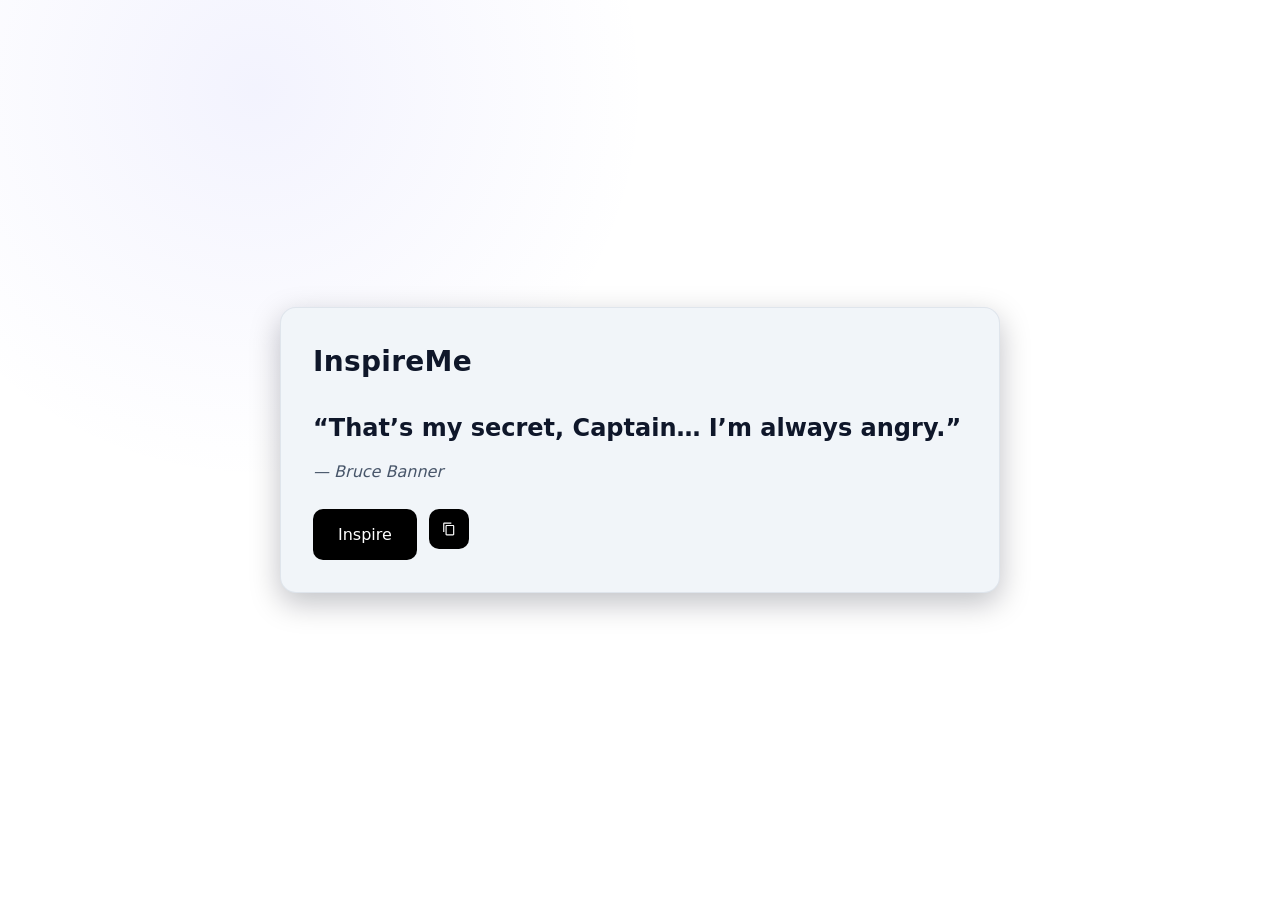
<file: index.html>
<!--
  <!DOCTYPE html> tells the browser to use HTML5 standards mode.
-->
<!DOCTYPE html>
<!-- The root element of an HTML page; lang="en" helps screen readers and SEO. -->
<html lang="en">
<head>
  <!-- Sets the character encoding so all characters (like quotes " ") render correctly. -->
  <meta charset="UTF-8" />
  <!-- Ensures proper scaling on phones: width = device width; initial zoom = 1. -->
  <meta name="viewport" content="width=device-width, initial-scale=1" />
  <!-- The tab title shown in the browser. -->
  <title>InspireMe — Random Quote Generator</title>
  <!-- Link our stylesheet file to style this page. -->
  <link rel="stylesheet" href="styles.css" />
  <!-- Load our JS *after* HTML is parsed so elements exist when JS runs. -->
  <script src="script.js" defer></script>
</head>

<!-- The visible content of the page starts here. -->
<body>
  <!-- A semantic wrapper for the main content; assists accessibility. -->
  <main>
    <!-- The widget region; role/aria-label help assistive tech describe this section. -->
    <section id="inspireme-widget" class="quote-widget" role="region" aria-label="Random quote generator">
      <!-- A heading for the widget. Screen readers also use this for quick navigation. -->
      <h1 class="title">InspireMe</h1>

      <!-- figure groups a quote (blockquote) with its caption (author). -->
      <figure class="quote-box">
        <!--
          blockquote is for quoted text.
          id="quote" lets JS find/update this element.
          aria-live="polite" asks screen readers to announce updates without interrupting.
          cite attribute can hold a source/author hint.
        -->
        <blockquote id="quote" aria-live="polite" cite=""></blockquote>

        <!-- figcaption labels the figure; here we show the author. -->
        <figcaption id="author"></figcaption>
      </figure>

      <!-- Controls row for actions. -->
      <div class="controls">
        <!-- type="button" prevents form submission behavior (even if inside a form). -->
        <button id="new-quote" type="button" aria-label="Show a new random quote">Inspire</button>
        <button id="copy-quote" type="button" aria-label="Copy the current quote to clipboard">
            <!-- SVG Copy Icon -->
            <svg xmlns="http://www.w3.org/2000/svg" width="20" height="20" fill="currentColor"
                 viewBox="0 0 24 24" aria-hidden="true">
              <path d="M16 1H4c-1.1 0-2 .9-2 2v14h2V3h12V1zm3 4H8c-1.1 0-2 
                       .9-2 2v14c0 1.1.9 2 2 2h11c1.1 0 2-.9 
                       2-2V7c0-1.1-.9-2-2-2zm0 16H8V7h11v14z"/>
            </svg>
        </button>          
      </div>
    </section>
  </main>
</body>
</html>
</file>
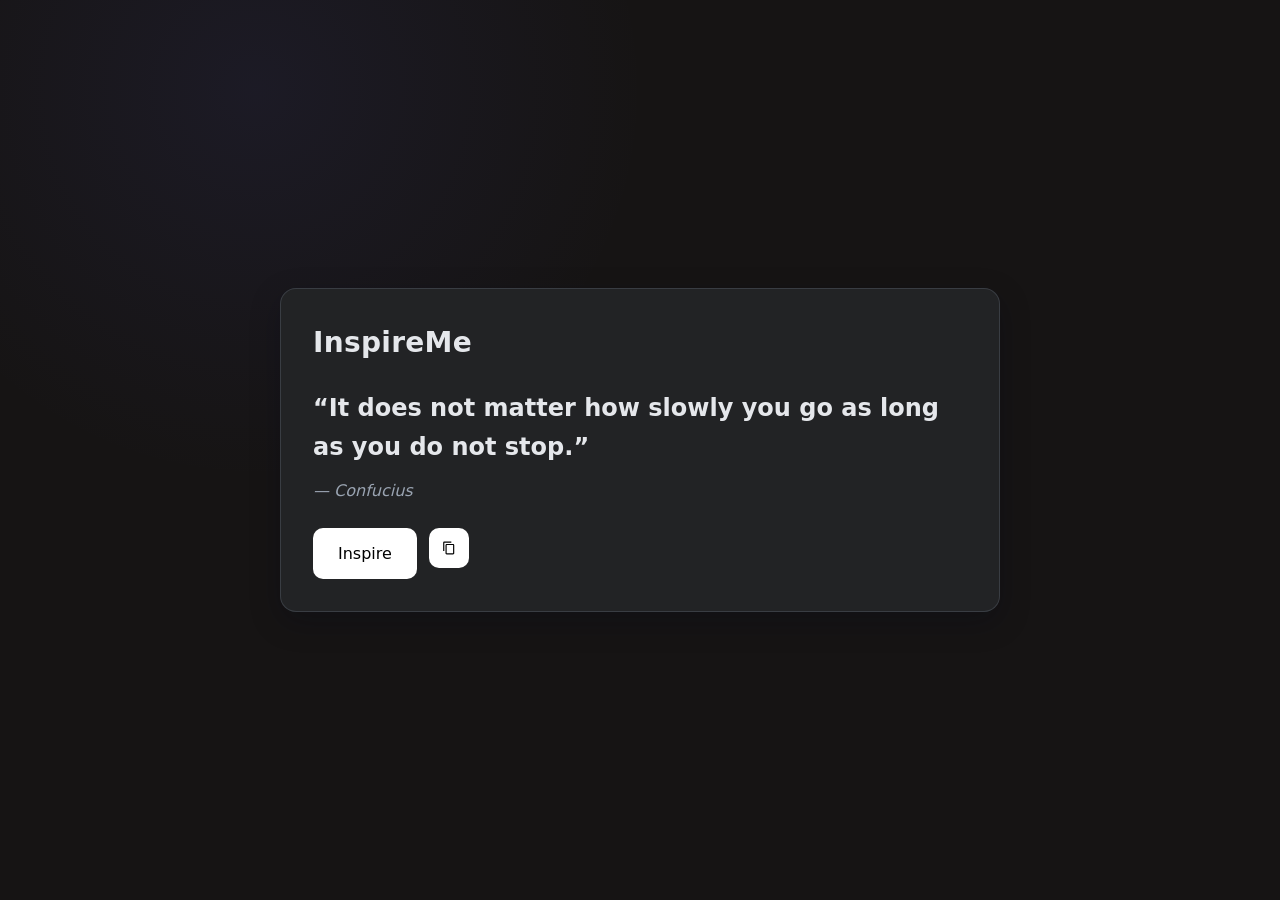
<file: quote-widget.html>
<!--
  <!DOCTYPE html> tells the browser to use HTML5 standards mode.
-->
<!DOCTYPE html>
<!-- The root element of an HTML page; lang="en" helps screen readers and SEO. -->
<html lang="en">
<head>
  <!-- Sets the character encoding so all characters (like quotes “ ”) render correctly. -->
  <meta charset="UTF-8" />
  <!-- Ensures proper scaling on phones: width = device width; initial zoom = 1. -->
  <meta name="viewport" content="width=device-width, initial-scale=1" />
  <!-- The tab title shown in the browser. -->
  <title>InspireMe — Random Quote Generator</title>
  <!-- Link our stylesheet file to style this page. -->
  <link rel="stylesheet" href="quote-widget.css" />
  <!-- Load our JS *after* HTML is parsed so elements exist when JS runs. -->
  <script src="quote-widget.js" defer></script>
</head>

<!-- The visible content of the page starts here. -->
<body>
  <!-- A semantic wrapper for the main content; assists accessibility. -->
  <main>
    <!-- The widget region; role/aria-label help assistive tech describe this section. -->
    <section id="inspireme-widget" class="quote-widget" role="region" aria-label="Random quote generator">
      <!-- A heading for the widget. Screen readers also use this for quick navigation. -->
      <h1 class="title">InspireMe</h1>

      <!-- figure groups a quote (blockquote) with its caption (author). -->
      <figure class="quote-box">
        <!--
          blockquote is for quoted text.
          id="quote" lets JS find/update this element.
          aria-live="polite" asks screen readers to announce updates without interrupting.
          cite attribute can hold a source/author hint.
        -->
        <blockquote id="quote" aria-live="polite" cite=""></blockquote>

        <!-- figcaption labels the figure; here we show the author. -->
        <figcaption id="author"></figcaption>
      </figure>

      <!-- Controls row for actions. -->
      <div class="controls">
        <!-- type="button" prevents form submission behavior (even if inside a form). -->
        <button id="new-quote" type="button" aria-label="Show a new random quote">Inspire</button>
        <button id="copy-quote" type="button" aria-label="Copy the current quote to clipboard">
            <!-- SVG Copy Icon -->
            <svg xmlns="http://www.w3.org/2000/svg" width="20" height="20" fill="currentColor"
                 viewBox="0 0 24 24" aria-hidden="true">
              <path d="M16 1H4c-1.1 0-2 .9-2 2v14h2V3h12V1zm3 4H8c-1.1 0-2 
                       .9-2 2v14c0 1.1.9 2 2 2h11c1.1 0 2-.9 
                       2-2V7c0-1.1-.9-2-2-2zm0 16H8V7h11v14z"/>
            </svg>
        </button>          
      </div>
    </section>
  </main>
</body>
</html>
</file>
<file: styles.css>
/* 
  :root is the top-level selector; we declare CSS variables here for easy theming.
*/
:root {
    /* A fluid spacing scale you can reuse across components. */
    --space-1: 0.25rem;
    --space-2: 0.5rem;
    --space-3: 0.75rem;
    --space-4: 1rem;
    --space-6: 1.5rem;
    --space-8: 2rem;
  
    /* Max width of the widget for nice readable lines. */
    --content-max: 720px;
  
    /* Typography: a system font stack for good defaults. */
    --font-sans: ui-sans-serif, system-ui, -apple-system, "Segoe UI", Roboto, "Helvetica Neue",
                 Arial, "Noto Sans", "Liberation Sans", sans-serif;
  
    /* Light theme colors (default). */
    --bg: #ffffff;
    --fg: #0f172a;     /* deep slate text */
    --muted: #475569;  /* subtler text */
    --primary: #000000;/* blue for focus/brand */
    --card: #f1f5f9;   /* soft panel background */
    --ring: #93c5fd;   /* outline glow color */
    --tg: #ffffff;
  }
  
  /* Respect OS-level dark mode automatically. */
  @media (prefers-color-scheme: dark) {
    :root {
      --bg: #161414;
      --fg: #e5e7eb;
      --muted: #9aa4b2;
      --primary: #ffffff;
      --card: #222325;
      --ring: #ffffff;
      --tg: #000000;
    }
  }
  
  /* Reset margins and set base font across page. */
  * { box-sizing: border-box; }
  html, body { height: 100%; }
  
  body {
    margin: 0;                     /* Remove default margin. */
    font-family: var(--font-sans); /* Use our font stack. */
    color: var(--fg);              /* Default text color. */
    background: radial-gradient(   /* A light radial background for subtle depth. */
      circle at 20% 10%,
      rgba(99, 102, 241, 0.08),
      transparent 30%
    ), var(--bg);
    line-height: 1.6;              /* Comfortable reading. */
    display: grid;                 /* Center content vertically/horizontally. */
    place-items: center;
    padding: var(--space-8);
  }
  
  /* Constrain main content width and center it. */
  main {
    width: 100%;
    max-width: var(--content-max);
  }
  
  /* The widget card container. */
  .quote-widget {
    background: var(--card);
    border: 1px solid rgba(148, 163, 184, 0.2);   /* subtle border */
    border-radius: 16px;                           /* rounded corners */
    padding: var(--space-8);
    box-shadow: 0 10px 30px rgba(2, 6, 23, 0.25);  /* soft shadow */
  }
  
  /* Title style. */
  .title {
    margin: 0 0 var(--space-6) 0;
    font-size: clamp(1.25rem, 2.5vw, 1.75rem); /* Responsive font sizing. */
    letter-spacing: 0.3px;
  }
  
  /* Layout the quote area. */
  .quote-box {
    margin: 0 0 var(--space-6) 0;
  }
  
  /* The quoted text itself. */
  #quote {
    margin: 0;
    font-size: clamp(1.125rem, 2.2vw, 1.5rem);
    font-weight: 600;
  }
  
  /* The author line styling. */
  #author {
    margin-top: var(--space-3);
    color: var(--muted);
    font-style: italic;
  }
  
  /* Control buttons row. */
  .controls {
    display: flex;
    gap: var(--space-3);     /* space between buttons */
    flex-wrap: wrap;         /* wrap on small screens */
  }
  
  /* Base button styling. */
  button {
    appearance: none;                /* normalize across browsers */
    border: 1px solid transparent;   /* border for focus/hover transitions */
    border-radius: 10px;
    padding: var(--space-3) var(--space-6);
    font: inherit;                   /* inherit font settings from body */
    cursor: pointer;
    background: var(--primary);
    color: var(--tg);
    transition: transform 120ms ease, box-shadow 120ms ease, border-color 120ms ease;
  }
  
  /* Hover gives a subtle lift. */
  button:hover {
    transform: translateY(-1px);
    box-shadow: 0 6px 16px rgba(2, 6, 23, 0.25);
  }
  
  /* Keyboard focus ring for accessibility. */
  button:focus-visible {
    outline: none;
    border-color: var(--ring);
    box-shadow: 0 0 0 4px rgba(147, 197, 253, 0.35);
  }
  
  /* Secondary-looking button style using a data attribute if needed later.
     (Not used now, but shows how to theme variants.) */
  button[data-variant="secondary"] {
    background: transparent;
    color: var(--fg);
    border-color: rgba(148,163,184,0.4);
  }
  
  /* Fade animation class we toggle in JS. */
  .fade {
    animation: fadeIn 280ms ease;
  }
  
  /* Keyframes define opacity transition for .fade. */
  @keyframes fadeIn {
    from { opacity: 0; transform: translateY(2px); }
    to   { opacity: 1; transform: translateY(0);    }
  }
  
  #copy-quote {
    display: flex;                /* center the icon */
    align-items: center;
    justify-content: center;
    padding: var(--space-3);       /* smaller padding for icon */
    width: 40px;                   /* make it square */
    height: 40px;
  }
  
  #copy-quote svg {
    pointer-events: none;          /* clicks go to button, not SVG */
  }
</file>
<file: quote-widget.css>
/* 
  :root is the top-level selector; we declare CSS variables here for easy theming.
*/
:root {
    /* A fluid spacing scale you can reuse across components. */
    --space-1: 0.25rem;
    --space-2: 0.5rem;
    --space-3: 0.75rem;
    --space-4: 1rem;
    --space-6: 1.5rem;
    --space-8: 2rem;
  
    /* Max width of the widget for nice readable lines. */
    --content-max: 720px;
  
    /* Typography: a system font stack for good defaults. */
    --font-sans: ui-sans-serif, system-ui, -apple-system, "Segoe UI", Roboto, "Helvetica Neue",
                 Arial, "Noto Sans", "Liberation Sans", sans-serif;
  
    /* Light theme colors (default). */
    --bg: #ffffff;
    --fg: #0f172a;     /* deep slate text */
    --muted: #475569;  /* subtler text */
    --primary: #000000;/* blue for focus/brand */
    --card: #f1f5f9;   /* soft panel background */
    --ring: #93c5fd;   /* outline glow color */
    --tg: #ffffff;
  }
  
  /* Respect OS-level dark mode automatically. */
  @media (prefers-color-scheme: light) {
    :root {
      --bg: #161414;
      --fg: #e5e7eb;
      --muted: #9aa4b2;
      --primary: #ffffff;
      --card: #222325;
      --ring: #ffffff;
      --tg: #000000;
    }
  }
  
  /* Reset margins and set base font across page. */
  * { box-sizing: border-box; }
  html, body { height: 100%; }
  
  body {
    margin: 0;                     /* Remove default margin. */
    font-family: var(--font-sans); /* Use our font stack. */
    color: var(--fg);              /* Default text color. */
    background: radial-gradient(   /* A light radial background for subtle depth. */
      circle at 20% 10%,
      rgba(99, 102, 241, 0.08),
      transparent 30%
    ), var(--bg);
    line-height: 1.6;              /* Comfortable reading. */
    display: grid;                 /* Center content vertically/horizontally. */
    place-items: center;
    padding: var(--space-8);
  }
  
  /* Constrain main content width and center it. */
  main {
    width: 100%;
    max-width: var(--content-max);
  }
  
  /* The widget card container. */
  .quote-widget {
    background: var(--card);
    border: 1px solid rgba(148, 163, 184, 0.2);   /* subtle border */
    border-radius: 16px;                           /* rounded corners */
    padding: var(--space-8);
    box-shadow: 0 10px 30px rgba(2, 6, 23, 0.25);  /* soft shadow */
  }
  
  /* Title style. */
  .title {
    margin: 0 0 var(--space-6) 0;
    font-size: clamp(1.25rem, 2.5vw, 1.75rem); /* Responsive font sizing. */
    letter-spacing: 0.3px;
  }
  
  /* Layout the quote area. */
  .quote-box {
    margin: 0 0 var(--space-6) 0;
  }
  
  /* The quoted text itself. */
  #quote {
    margin: 0;
    font-size: clamp(1.125rem, 2.2vw, 1.5rem);
    font-weight: 600;
  }
  
  /* The author line styling. */
  #author {
    margin-top: var(--space-3);
    color: var(--muted);
    font-style: italic;
  }
  
  /* Control buttons row. */
  .controls {
    display: flex;
    gap: var(--space-3);     /* space between buttons */
    flex-wrap: wrap;         /* wrap on small screens */
  }
  
  /* Base button styling. */
  button {
    appearance: none;                /* normalize across browsers */
    border: 1px solid transparent;   /* border for focus/hover transitions */
    border-radius: 10px;
    padding: var(--space-3) var(--space-6);
    font: inherit;                   /* inherit font settings from body */
    cursor: pointer;
    background: var(--primary);
    color: var(--tg);
    transition: transform 120ms ease, box-shadow 120ms ease, border-color 120ms ease;
  }
  
  /* Hover gives a subtle lift. */
  button:hover {
    transform: translateY(-1px);
    box-shadow: 0 6px 16px rgba(2, 6, 23, 0.25);
  }
  
  /* Keyboard focus ring for accessibility. */
  button:focus-visible {
    outline: none;
    border-color: var(--ring);
    box-shadow: 0 0 0 4px rgba(147, 197, 253, 0.35);
  }
  
  /* Secondary-looking button style using a data attribute if needed later.
     (Not used now, but shows how to theme variants.) */
  button[data-variant="secondary"] {
    background: transparent;
    color: var(--fg);
    border-color: rgba(148,163,184,0.4);
  }
  
  /* Fade animation class we toggle in JS. */
  .fade {
    animation: fadeIn 280ms ease;
  }
  
  /* Keyframes define opacity transition for .fade. */
  @keyframes fadeIn {
    from { opacity: 0; transform: translateY(2px); }
    to   { opacity: 1; transform: translateY(0);    }
  }
  
  #copy-quote {
    display: flex;                /* center the icon */
    align-items: center;
    justify-content: center;
    padding: var(--space-3);       /* smaller padding for icon */
    width: 40px;                   /* make it square */
    height: 40px;
  }
  
  #copy-quote svg {
    pointer-events: none;          /* clicks go to button, not SVG */
  }
</file>
